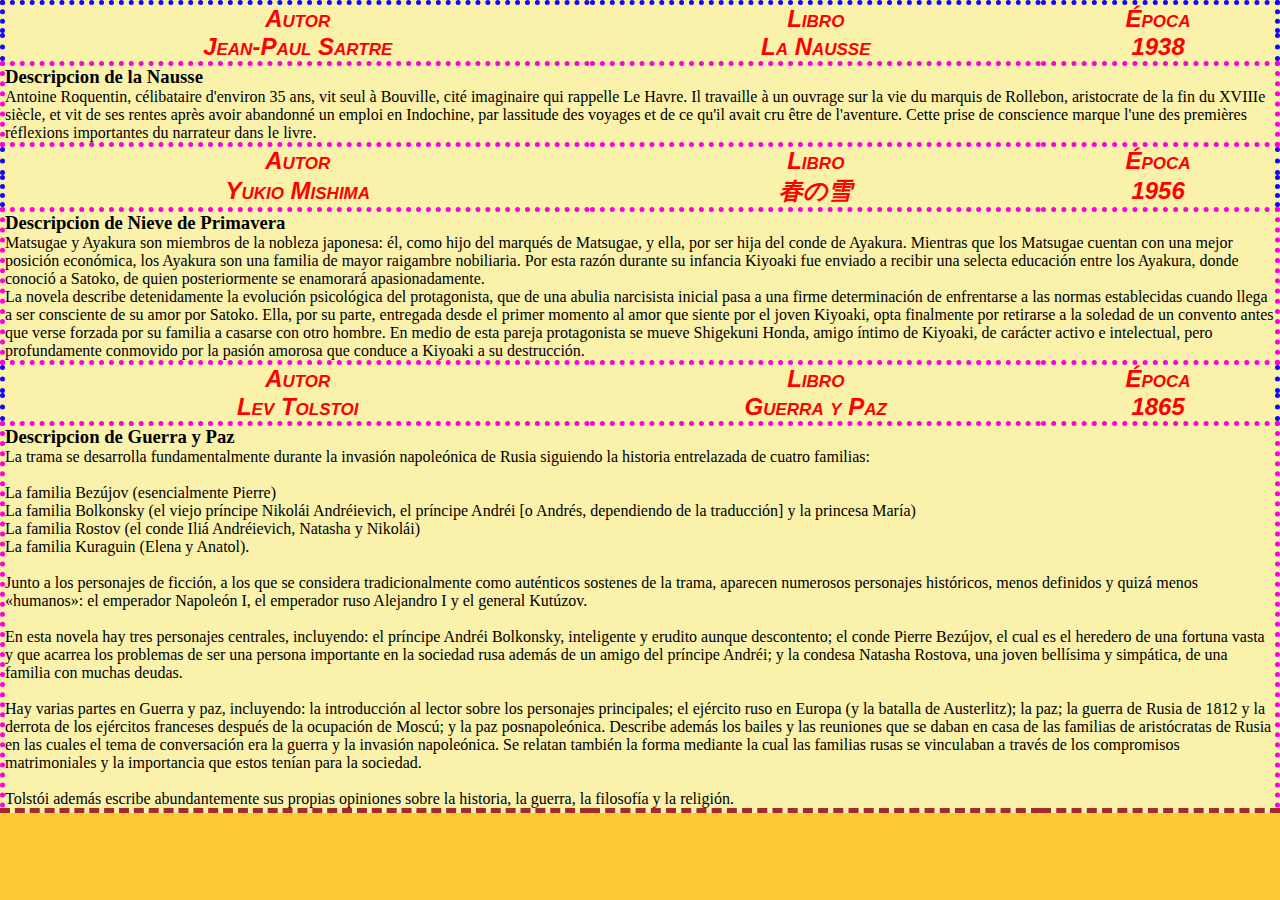
<file: index.html>
<!DOCTYPE html>
<html lang="en">
<head>
    <meta charset="UTF-8">
    <meta name="viewport" content="width=device-width, initial-scale=1.0">
    <link rel="stylesheet" href="css/estilo.css">
    <title>Unidades Relativas</title>
</head>
<body>
    <table>
        <tr>
            <th class="fila_head">Autor</th>
            <th class="fila_head">Libro</th>
            <th class="fila_head">Época</th>
        </tr>
        <tr>
            <th class="fila_head">Jean-Paul Sartre</th>
            <th class="fila_head">La Nausse</th>
            <th class="fila_head">1938</th>
        </tr>
        <tr>
            <td colspan="3" class="texto">
                <h3>Descripcion de la Nausse</h3>
                Antoine Roquentin, célibataire d'environ 35 ans, vit seul à Bouville, cité imaginaire qui rappelle Le
                Havre. Il travaille à un ouvrage sur la vie du marquis de Rollebon, aristocrate de la fin du XVIIIe
                siècle, et vit de ses rentes après avoir abandonné un emploi en Indochine, par lassitude des voyages et
                de ce qu'il avait cru être de l'aventure. Cette prise de conscience marque l'une des premières
                réflexions importantes du narrateur dans le livre.
            </td>
        </tr>
        <tr>
            <th class="fila_head">Autor</th>
            <th class="fila_head">Libro</th>
            <th class="fila_head">Época</th>
        </tr>
        <tr>
            <th class="fila_head">Yukio Mishima</th>
            <th class="fila_head">春の雪</th>
            <th class="fila_head">1956</th>
        </tr>
        <tr>
            <td colspan="3" class="texto">
                <h3>Descripcion de Nieve de Primavera</h3>
                Matsugae y Ayakura son miembros de la nobleza japonesa: él, como hijo del marqués de Matsugae, y ella,
                por ser hija del conde de Ayakura. Mientras que los Matsugae cuentan con una mejor posición económica,
                los Ayakura son una familia de mayor raigambre nobiliaria. Por esta razón durante su infancia Kiyoaki
                fue enviado a recibir una selecta educación entre los Ayakura, donde conoció a Satoko, de quien
                posteriormente se enamorará apasionadamente.
                <br>
                La novela describe detenidamente la evolución psicológica del protagonista, que de una abulia narcisista
                inicial pasa a una firme determinación de enfrentarse a las normas establecidas cuando llega a ser
                consciente de su amor por Satoko. Ella, por su parte, entregada desde el primer momento al amor que
                siente por el joven Kiyoaki, opta finalmente por retirarse a la soledad de un convento antes que verse
                forzada por su familia a casarse con otro hombre. En medio de esta pareja protagonista se mueve
                Shigekuni Honda, amigo íntimo de Kiyoaki, de carácter activo e intelectual, pero profundamente conmovido
                por la pasión amorosa que conduce a Kiyoaki a su destrucción.
            </td>
        </tr>
        <tr>
            <th class="fila_head">Autor</th>
            <th class="fila_head">Libro</th>
            <th class="fila_head">Época</th>
        </tr>
        <tr>
            <th class="fila_head">Lev Tolstoi</th>
            <th class="fila_head">Guerra y Paz</th>
            <th class="fila_head">1865</th>
        </tr>
        <tr>
            <td colspan="3" class="texto">
                <h3>Descripcion de Guerra y Paz</h3>
                La trama se desarrolla fundamentalmente durante la invasión napoleónica de Rusia siguiendo la historia
                entrelazada de cuatro familias: <br>
                <br>
                La familia Bezújov (esencialmente Pierre) <br>
                La familia Bolkonsky (el viejo príncipe Nikolái Andréievich, el príncipe Andréi [o Andrés, dependiendo
                de la traducción] y la princesa María) <br>
                La familia Rostov (el conde Iliá Andréievich, Natasha y Nikolái) <br>
                La familia Kuraguin (Elena y Anatol). <br>
                <br>
                Junto a los personajes de ficción, a los que se considera tradicionalmente como auténticos sostenes de
                la trama, aparecen numerosos personajes históricos, menos definidos y quizá menos «humanos»: el
                emperador Napoleón I, el emperador ruso Alejandro I y el general Kutúzov. <br>
                <br>
                En esta novela hay tres personajes centrales, incluyendo: el príncipe Andréi Bolkonsky, inteligente y
                erudito aunque descontento; el conde Pierre Bezújov, el cual es el heredero de una fortuna vasta y que
                acarrea los problemas de ser una persona importante en la sociedad rusa además de un amigo del príncipe
                Andréi; y la condesa Natasha Rostova, una joven bellísima y simpática, de una familia con muchas deudas. <br>
                <br>
                Hay varias partes en Guerra y paz, incluyendo: la introducción al lector sobre los personajes
                principales; el ejército ruso en Europa (y la batalla de Austerlitz); la paz; la guerra de Rusia de 1812
                y la derrota de los ejércitos franceses después de la ocupación de Moscú; y la paz posnapoleónica.
                Describe además los bailes y las reuniones que se daban en casa de las familias de aristócratas de Rusia
                en las cuales el tema de conversación era la guerra y la invasión napoleónica. Se relatan también la
                forma mediante la cual las familias rusas se vinculaban a través de los compromisos matrimoniales y la
                importancia que estos tenían para la sociedad. <br>
                <br>
                Tolstói además escribe abundantemente sus propias opiniones sobre la historia, la guerra, la filosofía y
                la religión.
            </td>
        </tr>
    </table>
</body>
</html>
</file>
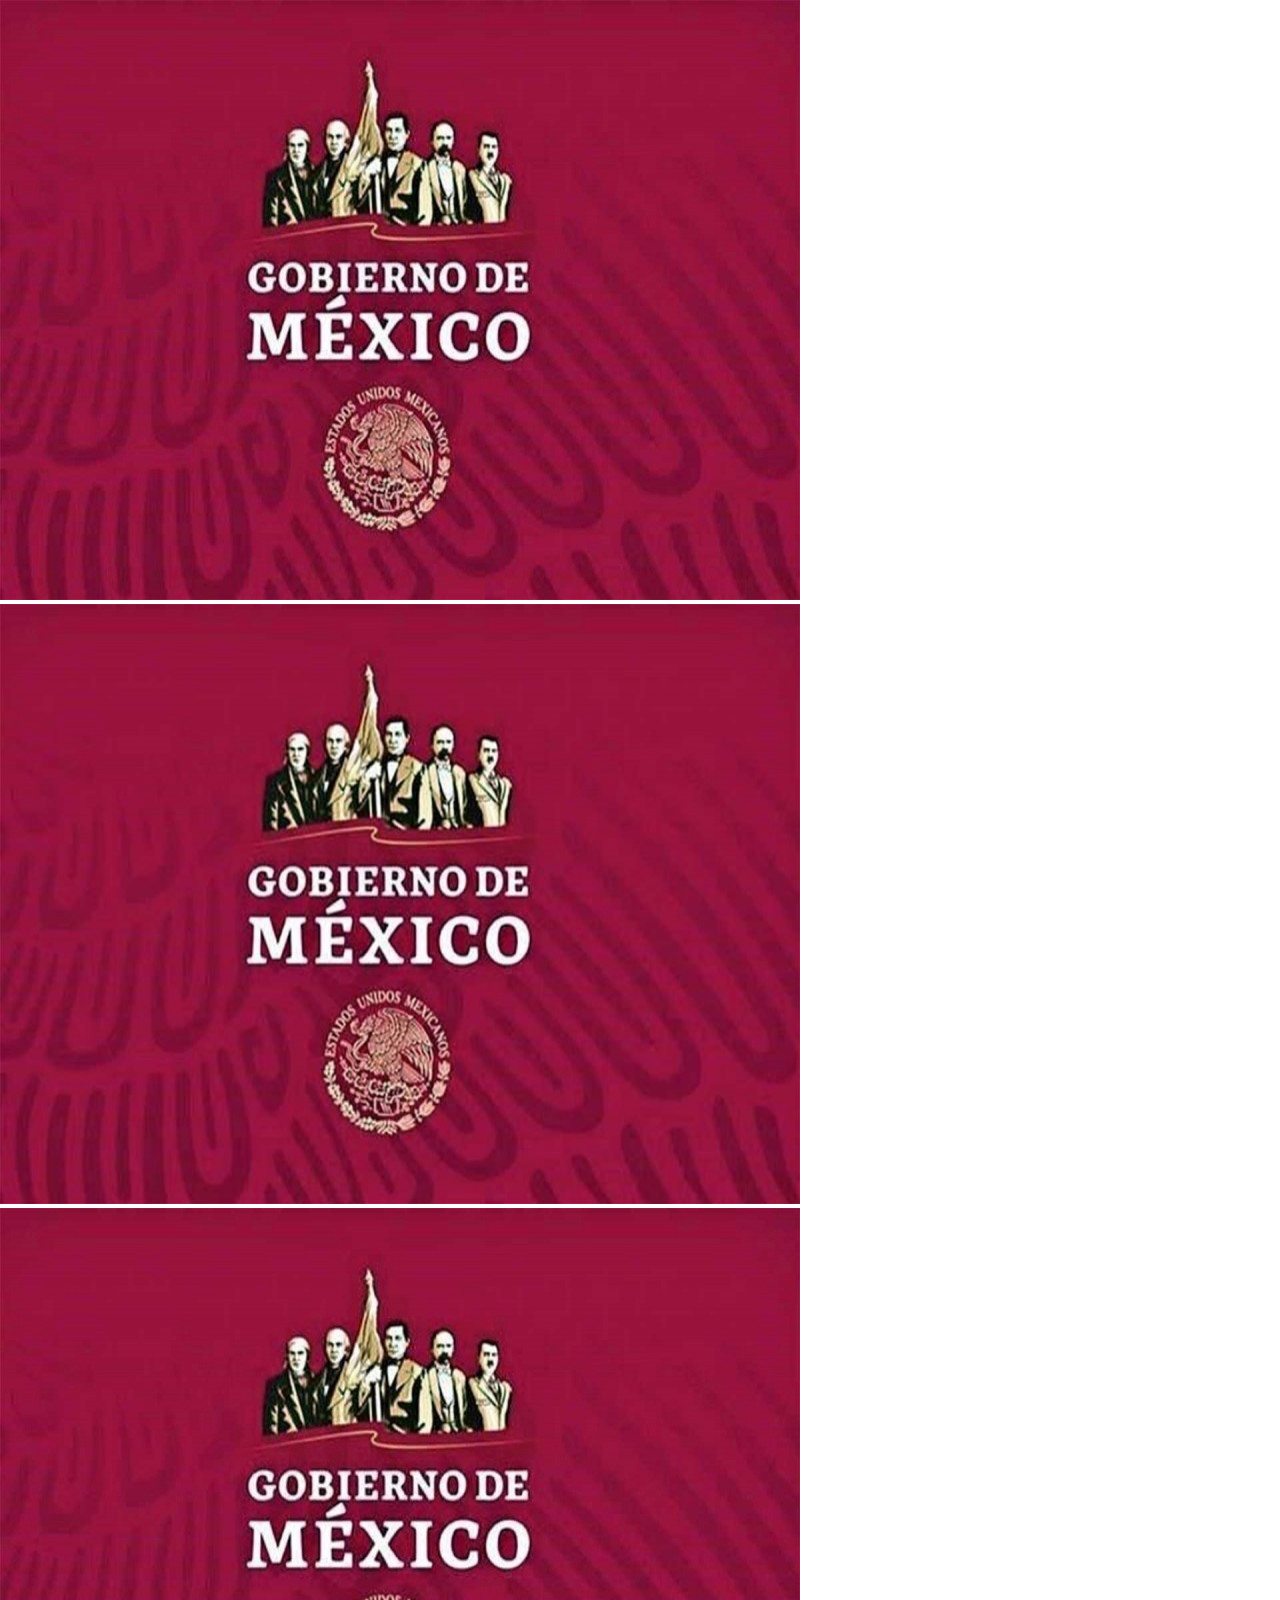
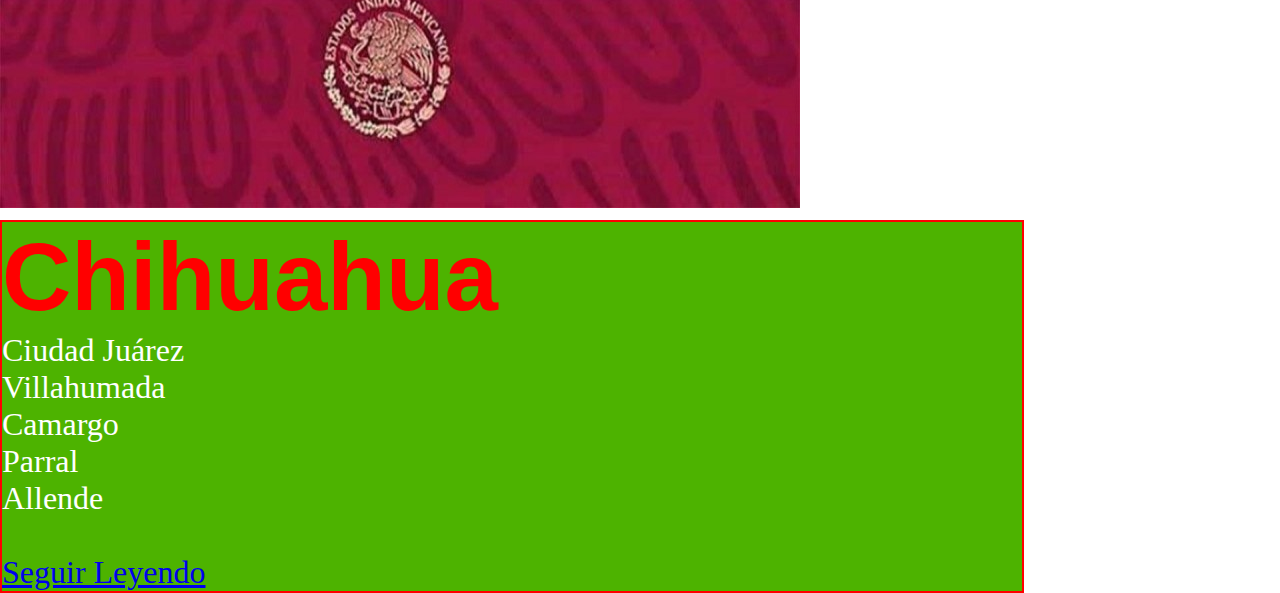
<file: index2.html>
<!DOCTYPE html>
<html lang="en">
<head>
    <meta charset="UTF-8">
    <meta name="viewport" content="width=device-width, initial-scale=1.0">
    <link rel="stylesheet" href="css/estilo2.css">
    <title>Unidades Relativas</title>
</head>
<body>
    <div id="contenedor">
        <div id="cabecera">
            <div>
                <img id="logo1" src="img/gobierno.jpg" alt="">
            </div>
            <div>
                <img id="logo2" src="img/gobierno.jpg" alt="">
            </div>
            <div>
                <img id="logo3" src="img/gobierno.jpg" alt="">
            </div>
        </div>

        <div id="contenido">
            <div class="articulo">
                <h2>Chihuahua</h2>
                <p>Ciudad Ju&aacute;rez</p>
                <p>Villahumada</p>
                <p>Camargo</p>
                <p>Parral</p>
                <p>Allende</p>
            </div>
            <br>
            <p><a href="#">Seguir Leyendo</a></p>
        </div>
    </div>
    
</body>
</html>
</file>
<file: css/estilo.css>
*{
    margin: 0;
    padding: 0;
}

body{
    background: rgba(255, 187, 0, 0.801);
}

.fila_head{
    font-family: Arial, Helvetica, sans-serif;
    font-size: 150%;
    font-style: italic;
    font-variant: small-caps;
    color: #ff0000;
}

table{
    border-collapse: collapse;
    background: #faf1ab;
    border: 5px dotted #1206fa;
    border-bottom-style: dashed;
    border-bottom-color: #a52a2a;
}

td{
    border: 5px dotted #fb03d6;
}
/*aplique un porcentaje diferente a los 2 td´s de descirpción y agregar un libro que su descripción ocupe 1 columna*/
</file>
<file: css/estilo2.css>
*{
    margin: 0;
    padding: 0;
}

#contenedor{
    width: 80%;
    max-width: 1200px;
}

#cabecera{
    font-size: 1em;
    margin-bottom: .5em;
}

#logo{
    width: 10%;
}
#logo2{
    width: 50.0em;
}
#logo3{
    width: 800px;
}

#menu a{
    text-decoration: none;
}

#menu li{
    list-style-type: none;
    float: left;
    margin: 10px;
    padding: 0;
    font-size: 1.5em;
}

#menu li a:hover{
    color: #000;
}

#menu li a:visited{
    color: #ff0000;
}

#contenido{
    background: #4db300;
    border: 2px solid #ff0000;
    color: #fff;font-size: 2em;
}

.articulo h2{
    font-family: Verdana, Geneva, Tahoma, sans-serif;
    font-size: 3em;
    color: #ff0000;
}

.articulo{
    font-size: 1em;
}
</file>
